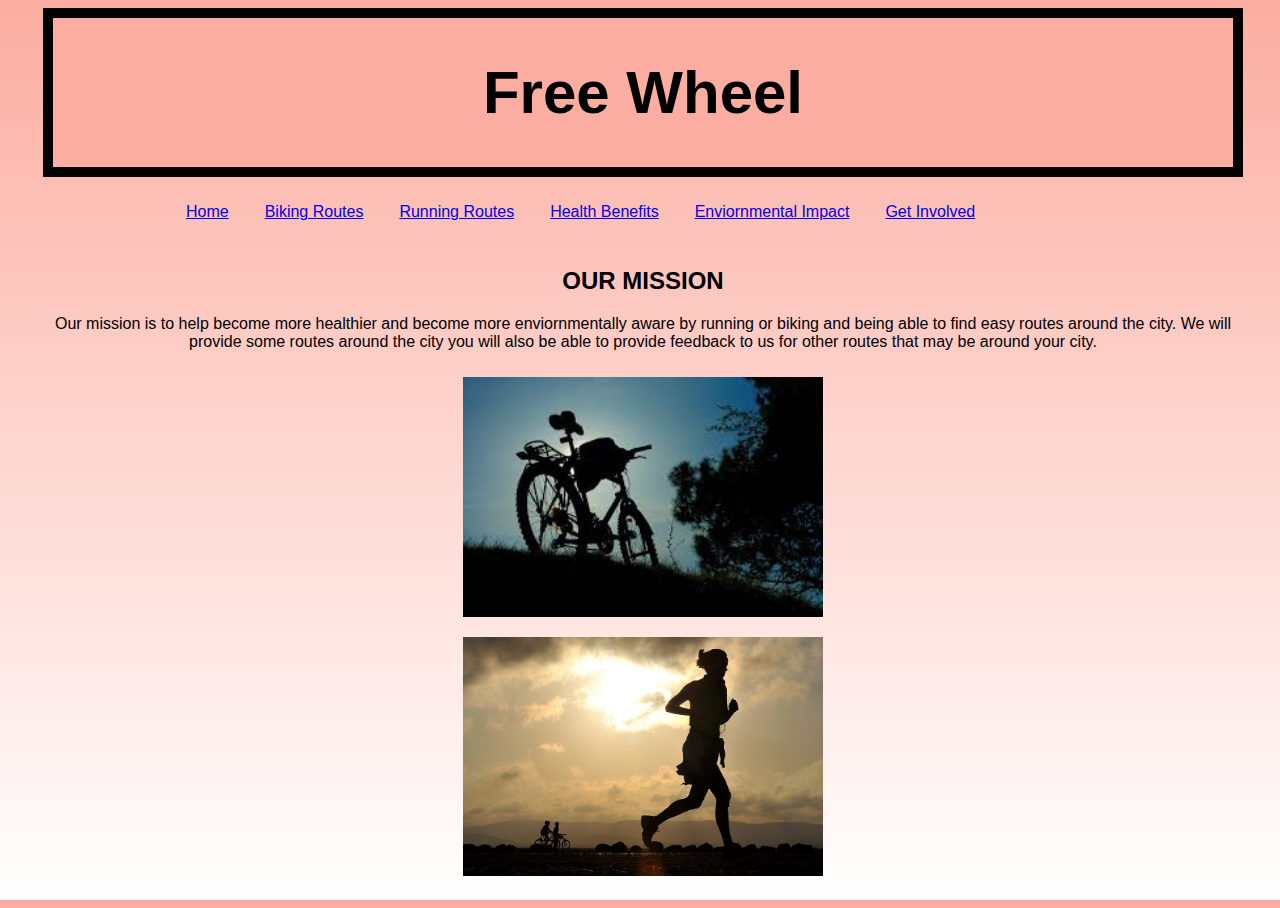
<file: index.html>
<html>
    <head>
        <!-- this is a comment you will not see "command ?" -->   
<title>Free Wheel</title> 
<link href="index.css" type="text/css" rel="stylesheet">
     </head>
     <body>
         <!-- body is where i want folks to see what i am writing -->
        <header> 
            <h1>Free Wheel</h1>
        </header>
        <nav>
            <ul>
                <li>
                    <a href="index.html">Home</a>
                </li>
                <li>
                    <a href="bike.html">Biking Routes</a>
                </li>
                <li>
                    <a href="run.html">Running Routes</a> 
                </li>
                <li>
                    <a href="health_benefits.html"> Health Benefits</a>
                </li>
                <li>
                    <a href="enviornmental_impact.html">Enviornmental Impact</a>
                </li>
                <li>
                    <a href="help.html"> Get Involved</a>
                </li>
            </ul>

       </nav>
    <section>
        <p> 
            <h2>OUR MISSION</h2>
            <a> Our mission is to help become more healthier and become more enviornmentally aware by running or biking and being able to find easy routes around the city. We will provide some routes around the city you will also be able to provide feedback to us for other routes that may be around your city.  </a>
        </p>
    <article>
        
            <img src="biking.jpeg">
            <img src="running.jpg">
            
    </article>
</article>
    </section>
     </body>
    
</html>
</file>
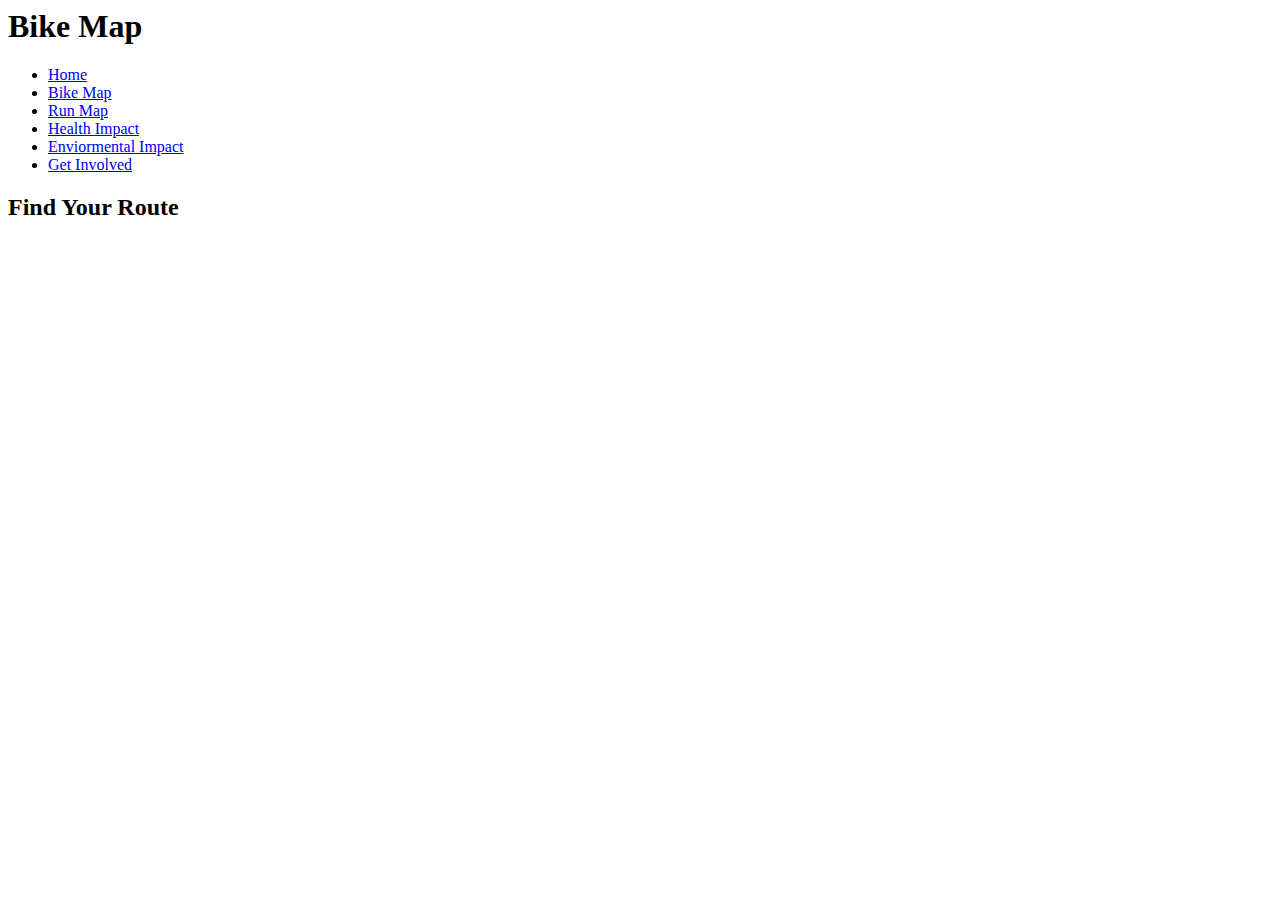
<file: bike.html>
<html>
    <head>
        <title> Bike Map</title>
        <h1>Bike Map</h1>
    </head>    
    <body>
        
        <nav>
            <ul>
                <li>
                    <a href="index.html">Home</a>
                </li>
                <li>
                    <a href="bike.html">Bike Map</a>
                </li>
                <li>
                    <a href="run.html">Run Map</a>
                </li>
                <li>
                    <a href="health_impct.html">Health Impact</a>
                </li>
                <li>
                    <a href="index.html">Enviormental Impact</a>
                </li>
                <li>
                    <a href="index.html">Get Involved</a>
                </li>
            </ul>
        </nav>
        <section>
            <h2>Find Your Route</h2>
                <iframe src="https://www.google.com/maps/embed?pb=!1m14!1m12!1m3!1d21516.223405757428!2d-122.3446187!3d47.6158683!2m3!1f0!2f0!3f0!3m2!1i1024!2i768!4f13.1!5e0!3m2!1sen!2sus!4v1544300809540" width="600" height="450" frameborder="0" style="border:0" allowfullscreen></iframe>
        </section>
       

    </body>    
</html>
</file>
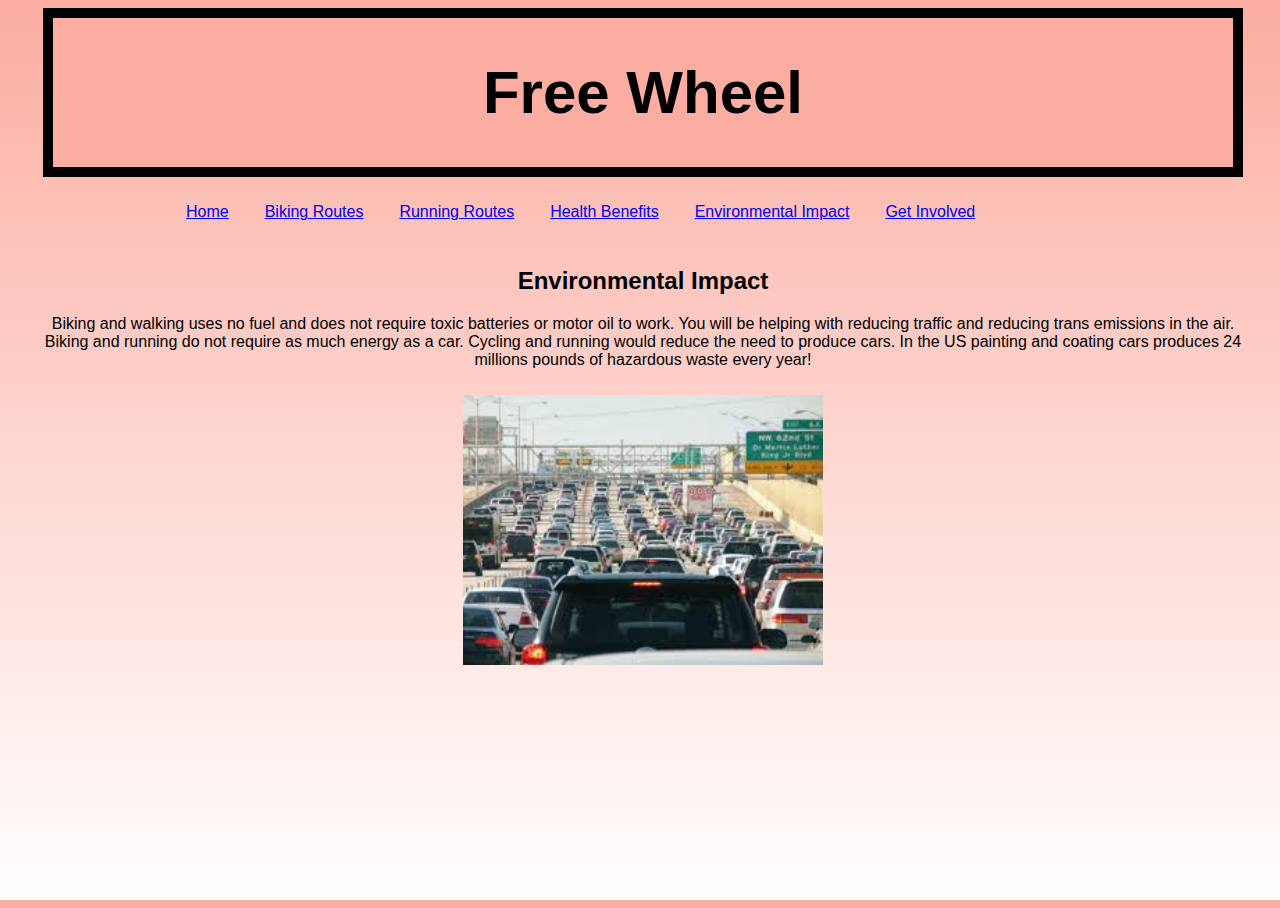
<file: Enviornmental_Impact.html>
<html>
    <head>
        <!-- this is a comment you will not see "command ?" -->   
<title>Free Wheel</title> 
<link href="envoirnmental_impact.css" type="text/css" rel="stylesheet">
     </head>
     <body>
         <!-- body is where i want folks to see what i am writing -->
        <header> 
            <h1>Free Wheel</h1>
        </header>
        <nav>
            <ul>
                <li>
                    <a href="index.html">Home</a>
                </li>
                <li>
                    <a href="bike.html">Biking Routes</a>
                </li>
                <li>
                    <a href="run.html">Running Routes</a> 
                </li>
                <li>
                    <a href="health calculator"> Health Benefits</a>
                </li>
                <li>
                    <a href="enviornmental_impact.html">Environmental Impact</a>
                </li>
                <li>
                    <a href="get involved"> Get Involved</a>
                </li>
            </ul>

       </nav>
    <section>
        <p> 
            <h2>Environmental Impact</h2>
            <a> Biking and walking uses no fuel and does not require toxic batteries or motor oil to work. You will be helping with reducing traffic and reducing trans emissions in the air. Biking and running do not require as much energy as a car. Cycling and running would reduce the need to produce cars. In the US painting and coating cars produces 24 millions pounds of hazardous waste every year!   </a>
        </p>
    <article>
        <a>
            <img src="traffic jam.jpeg">
            </a>
            
    </article>
</article>
    </section>
     </body>
    
</html>
</file>
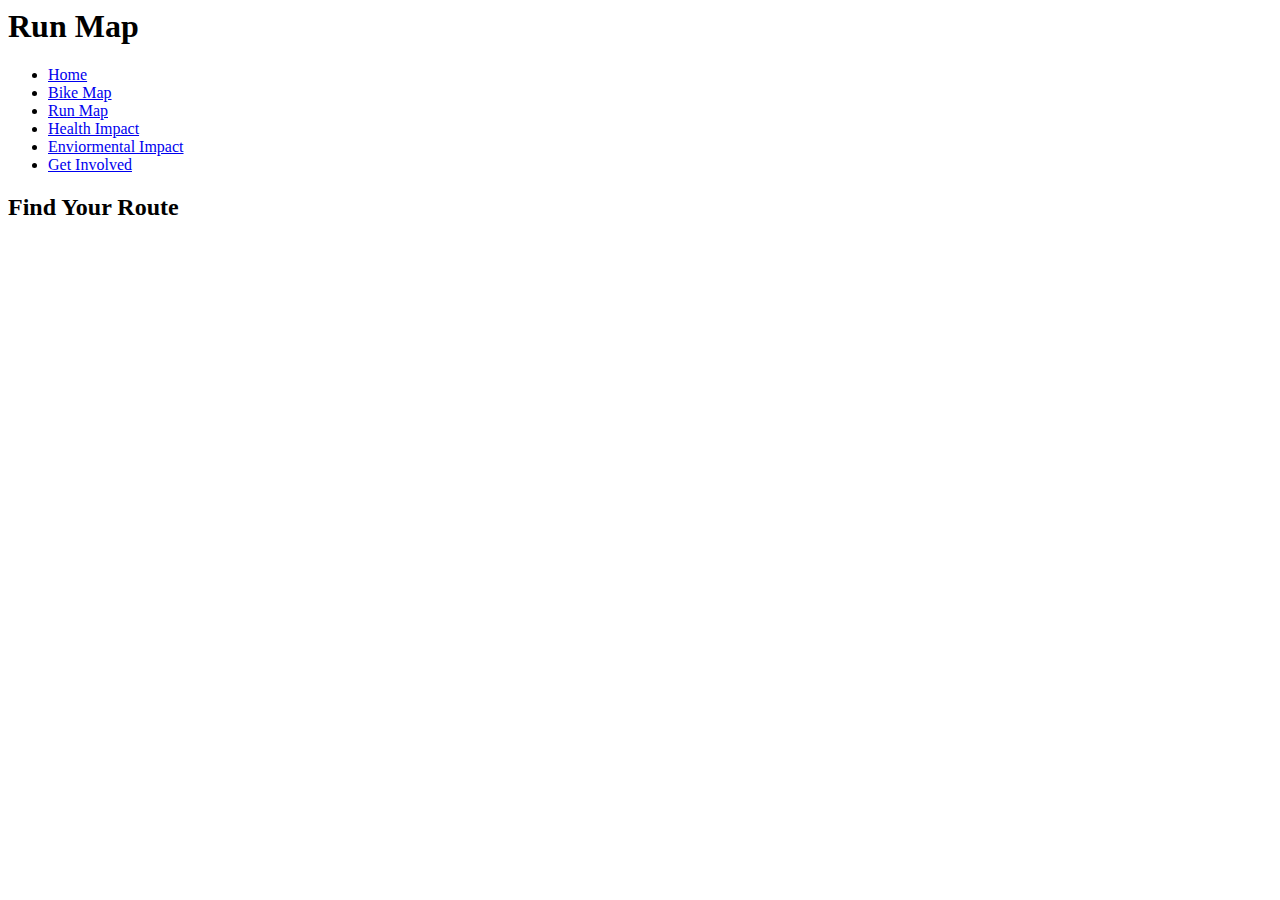
<file: run.html>
<html>
    <head>
        <title> Run Map</title>
        <h1>Run Map</h1>
    </head>    
    <body>
        
        <nav>
            <ul>
                <li>
                    <a href="index.html">Home</a>
                </li>
                <li>
                    <a href="bike.html">Bike Map</a>
                </li>
                <li>
                    <a href="run.html">Run Map</a>
                </li>
                <li>
                    <a href="healthcalc.css">Health Impact</a>
                </li>
                <li>
                    <a href="enviornmental_impact.html">Enviormental Impact</a>
                </li>
                <li>
                    <a href="help.html">Get Involved</a>
                </li>
            </ul>
        </nav>
        <section>
            <h2>Find Your Route</h2>
                <iframe src="https://www.google.com/maps/embed?pb=!1m14!1m12!1m3!1d21516.223405757428!2d-122.3446187!3d47.6158683!2m3!1f0!2f0!3f0!3m2!1i1024!2i768!4f13.1!5e0!3m2!1sen!2sus!4v1544300809540" width="600" height="450" frameborder="0" style="border:0" allowfullscreen></iframe>
        </section>

    </body>    
</html>
</file>
<file: index.css>
/* Note to students: Some properties are given to you to fill out,
others you can modify as they stand, and if you have time,
there are definitely some properties you should add!*/

html {
    height: 100%;
    background: linear-gradient(#fcada1, white);
    
  }
  body {
     width: 1200px;
     height: 100%;
     padding-left: 35px;
    
  }

  header {
      background-color:#fcada1;
      font-size: 30px;
      border: 10px solid #000000;
      display: block;
      text-align: center;
      font-family: Verdana, Geneva, Tahoma, sans-serif
      
  }
  nav {
      float: middle;
      width: 100%;
      font-family: Verdana, Geneva, Tahoma, sans-serif
      
    
  }
  nav ul {
      padding: 10px;
      float: left;
      border-bottom: 10px;
      list-style-type: none;
      padding-left: 125px;
      padding-right: 100px;
      font-family: Verdana, Geneva, Tahoma, sans-serif
  }
  nav li {
      float: left;
      text-align: center;
      font-family: Verdana, Geneva, Tahoma, sans-serif
  }
  nav li a {
      
      height: 25px;
      padding: 12px 18px 8px 18px;
      font-family: Verdana, Geneva, Tahoma, sans-serif
  }
  

  section {
      margin: auto;
      width: 100%;
      display: inline-block;
      text-align: center; 
      font-family:Verdana, Geneva, Tahoma, sans-serif
  }
  aside {
      width: 50%;
      display: inline-block;
      padding:50px;
      min-height: 100%;
  }
  aside ul {
      list-style-type: none;
  }
  footer {
      width: 790px;
      clear: both;
      display: block;
  }
  img {
      width: 30%;
      display: block; 
      margin-left: auto; 
      margin-right: auto;
      padding: 10px;

  }
</file>
<file: envoirnmental_impact.css>
/* Note to students: Some properties are given to you to fill out,
others you can modify as they stand, and if you have time,
there are definitely some properties you should add!*/

html {
    height: 100%;
    background: linear-gradient(#fcada1, white);
    
  }
  body {
     width: 1200px;
     height: 100%;
     padding-left: 35px;
    
  }

  header {
      background-color:#fcada1;
      font-size: 30px;
      border: 10px solid #000000;
      display: block;
      text-align: center;
      font-family: Verdana, Geneva, Tahoma, sans-serif
      
  }
  nav {
      float: middle;
      width: 100%;
      font-family: Verdana, Geneva, Tahoma, sans-serif
      
    
  }
  nav ul {
      padding: 10px;
      float: left;
      border-bottom: 10px;
      list-style-type: none;
      padding-left: 125px;
      padding-right: 100px;
      font-family: Verdana, Geneva, Tahoma, sans-serif
  }
  nav li {
      float: left;
      text-align: center;
      font-family: Verdana, Geneva, Tahoma, sans-serif
  }
  nav li a {
      
      height: 25px;
      padding: 12px 18px 8px 18px;
      font-family: Verdana, Geneva, Tahoma, sans-serif
  }
  

  section {
      margin: auto;
      width: 100%;
      display: inline-block;
      text-align: center; 
      font-family:Verdana, Geneva, Tahoma, sans-serif
  }
  aside {
      width: 50%;
      display: inline-block;
      padding:50px;
      min-height: 100%;
  }
  aside ul {
      list-style-type: none;
  }
  footer {
      width: 790px;
      clear: both;
      display: block;
  }
  img {
      width: 30%;
      display: block; 
      margin-left: auto; 
      margin-right: auto;
      padding: 10px;

  }
</file>
